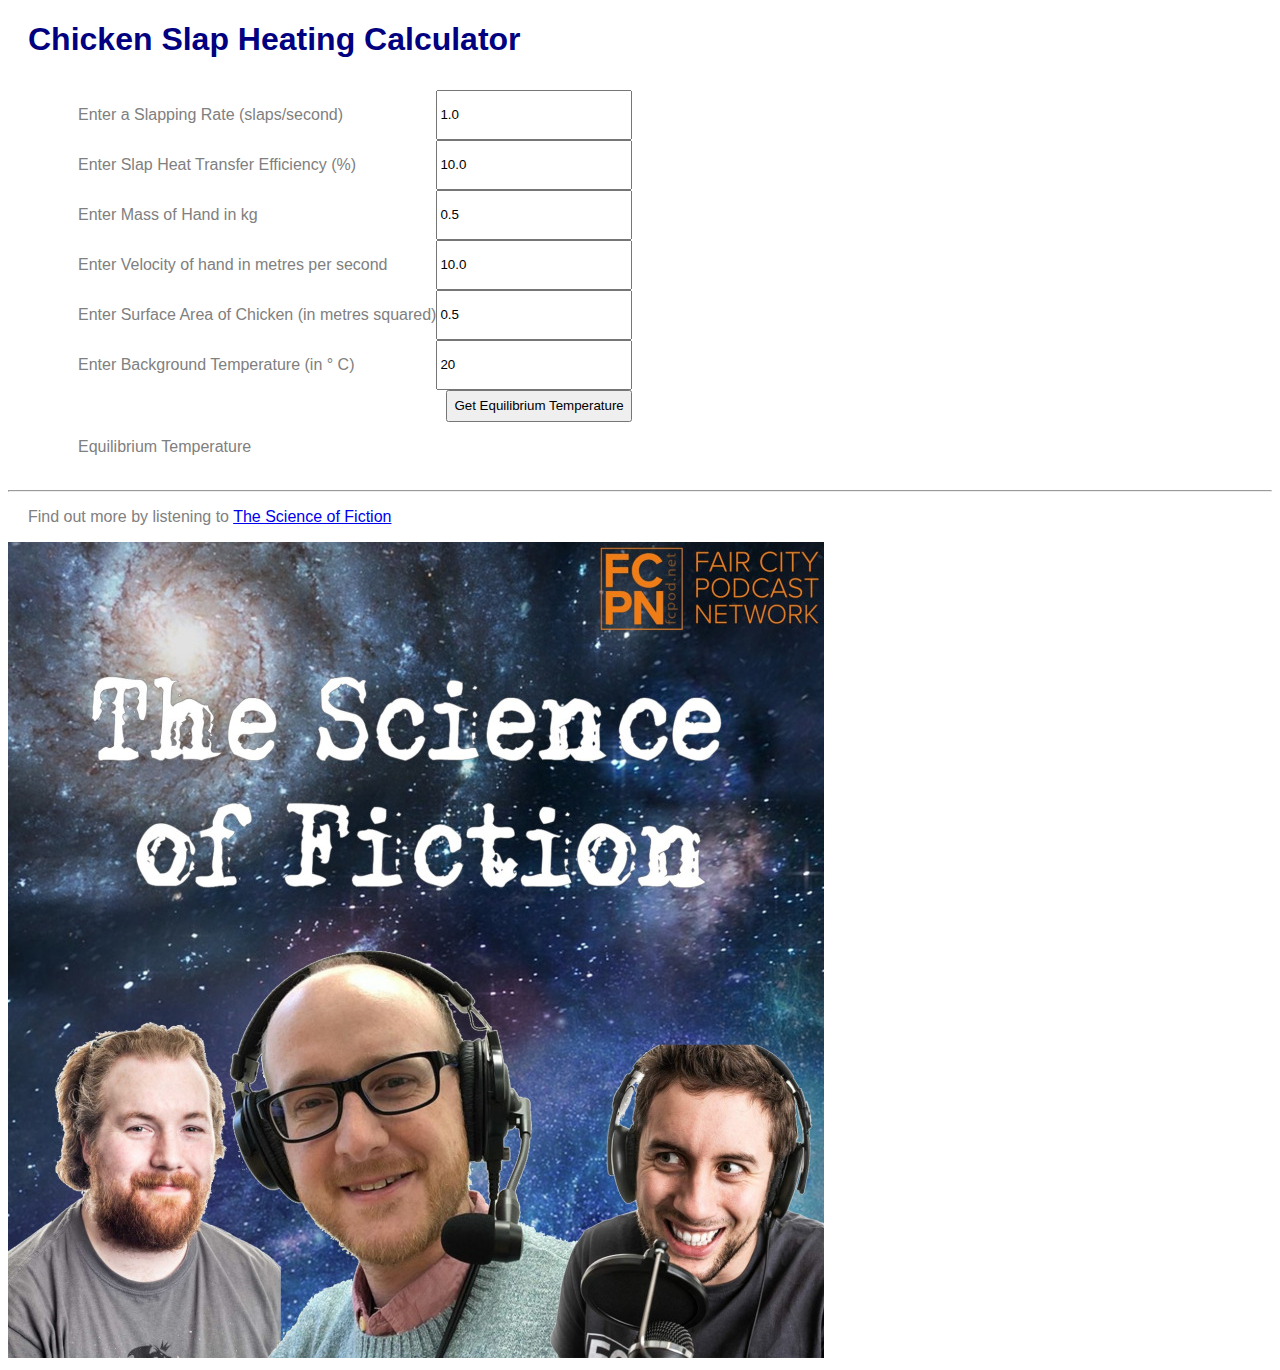
<file: index.html>
<!DOCTYPE html>
<meta charset="utf-8">
<html>
    <head>
    <title>Chicken Slap Heating Calculator</title>
     <h1>Chicken Slap Heating Calculator</h1>
    </head>
    
    <link rel="stylesheet" type = "text/css" href="quiz.css">
    
    <body>


      <div class="grid-container" id="questionarray">

	<p class="grid-item" id="slapratequestion"> Enter a Slapping Rate (slaps/second) </p> 
	<input type = "text" id = "slapratebox" value = "1.0" />
	
	<p class="grid-item"  id="transferquestion"> Enter Slap Heat Transfer Efficiency (%) </p>
	<input type = "text" id = "transferbox" value = "10.0" />
	
	<p class="grid-item" id="handmassquestion"> Enter Mass of Hand in kg</p>
	<input type = "text" id = "handmassbox" value = "0.5" />
	
	<p class="grid-item" id="handvelocityquestion"> Enter Velocity of hand in metres per second </p>
	<input type = "text" id = "handvelocitybox" value = "10.0" />
	
	<p class="grid-item" id="areaquestion"> Enter Surface Area of Chicken (in metres squared)</p>
	<input type = "text" id = "areabox" value = "0.5" />

	<p class="grid-item" id="backgroundtemperature"> Enter Background Temperature (in &#176 C) </p>
	<input type = "text" id = "backgroundtemperaturebox" value = "20" />


	<!-- Chicken Surface Area: http://www.scielo.br/scielo.php?script=sci_arttext&pid=S0100-69162011000300007 -->

	<p class = "grid-item" id="empty"> </p>
	<button id="EquilibriumButton" onclick="calcEquilibriumTemperature()"> Get Equilibrium Temperature </button>

	<p class = "grid-item" id="temperatureanswer"> Equilibrium Temperature </p>
	<p id="temperaturebox" style="color:red"> </p>
      </div>

      <hr>
      
      <p> Find out more by listening to <a href=https://fcpod.net/thescienceoffiction/>The Science of Fiction </a> </p>

<img src="science_of_fiction.jpg" alt="The Science of Fiction">
      

      
      

<!--Javascript stuff -->

<script src='quiz.js'> </script>

</body>
</file>
<file: quiz.css>
.grid-container {
  display: inline-grid;
  grid-template-columns: auto auto;
  
  padding: 10px;
}

.vl {
  border-left: 6px solid navy;
  height: 500px;
}


body {

}

h1,h2,h3{
    color: navy;
    margin-left: 20px;
    font-family: helvetica, sans-serif;
}


p {
    color:gray;
    margin-left:20px;
    font-family: helvetica, sans-serif;
}

div
{
    color:black;
    margin-left:40px;
    font-family: helvetica, sans-serif;
}

button{
    margin-left:10px;
}
</file>
